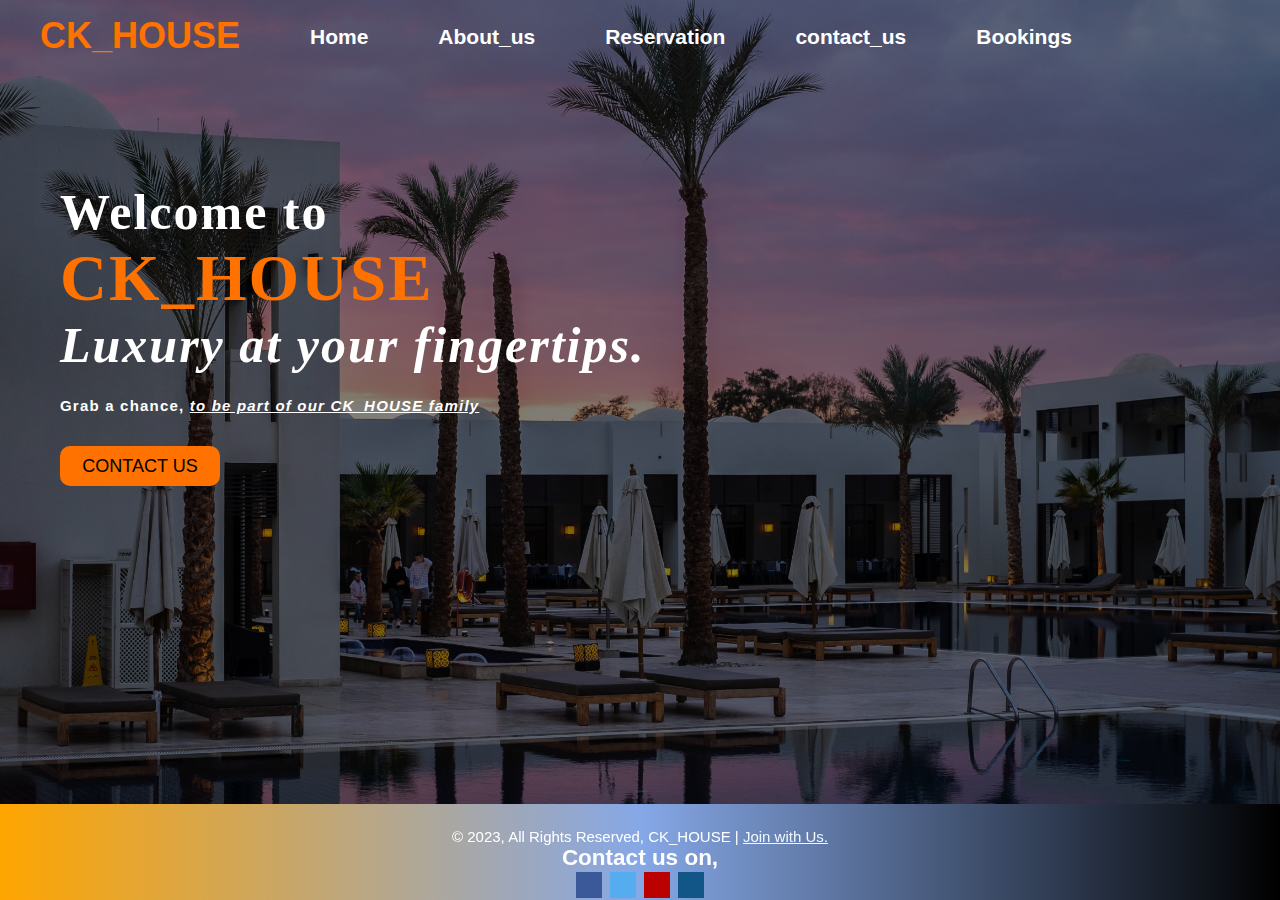
<file: index.html>
<!DOCTYPE html>
<html lang="en">
<head>
    <title>CK_HOUSE</title>
    <link rel="shortcut icon"
    href="images/fav.png">
    <link rel="stylesheet"href="style.css">
</head>
<body>
    <div class="main">
        <div class="navbar">
            <div class="icon">
                <a href="index.html"><h2 class="logo">CK_HOUSE</h2></a>
                </div>

             <div class="menu">  
                <ul>
                    <li><a href="index.html">Home</a></li>
                    <li><a href="about.html">About_us</a></li>
                    <li><a href="reserv.html">Reservation</a></li>
                    <li><a href="contact.html">contact_us</a></li>
                    <li><a href="retrive.php">Bookings</a></li>
                </ul>
             </div>
             

        </div> 
        <div class="content">
            <h1>Welcome to<br><span>CK_HOUSE</span> <br><i>Luxury at your fingertips.</i></h1>
            <br>
            <p class="par">
                <strong>Grab a chance,</strong>
                <u><i>to be part of our CK_HOUSE family</i></u>
            </p>

                <button class="cn"><a href="contact.html">CONTACT US</a></button>

                
                    </div>
                </div>
        </div>
    
    </div>

    <!-------------------------------------Footer-------------------------------->
    <footer>
        <nav style="margin-top: 1.5rem;">
            <a>&copy 2023, All Rights Reserved, CK_HOUSE</a> | <a href="contact.html" style="color: aliceblue;">Join with Us.</a>
            <h2>Contact us on,</h2>

<!-- Add font awesome icons -->
<a href="https://web.facebook.com/?_rdc=1&_rdr" class="fa fa-facebook"></a>
<a href="https://twitter.com/i/flow/login" class="fa fa-twitter"></a>
<a href="https://www.youtube.com/" class="fa fa-youtube"></a>
<a href="https://www.instagram.com/?hl=en" class="fa fa-instagram"></a>

        </nav>
    </footer>
    
</body>
</html>
</file>
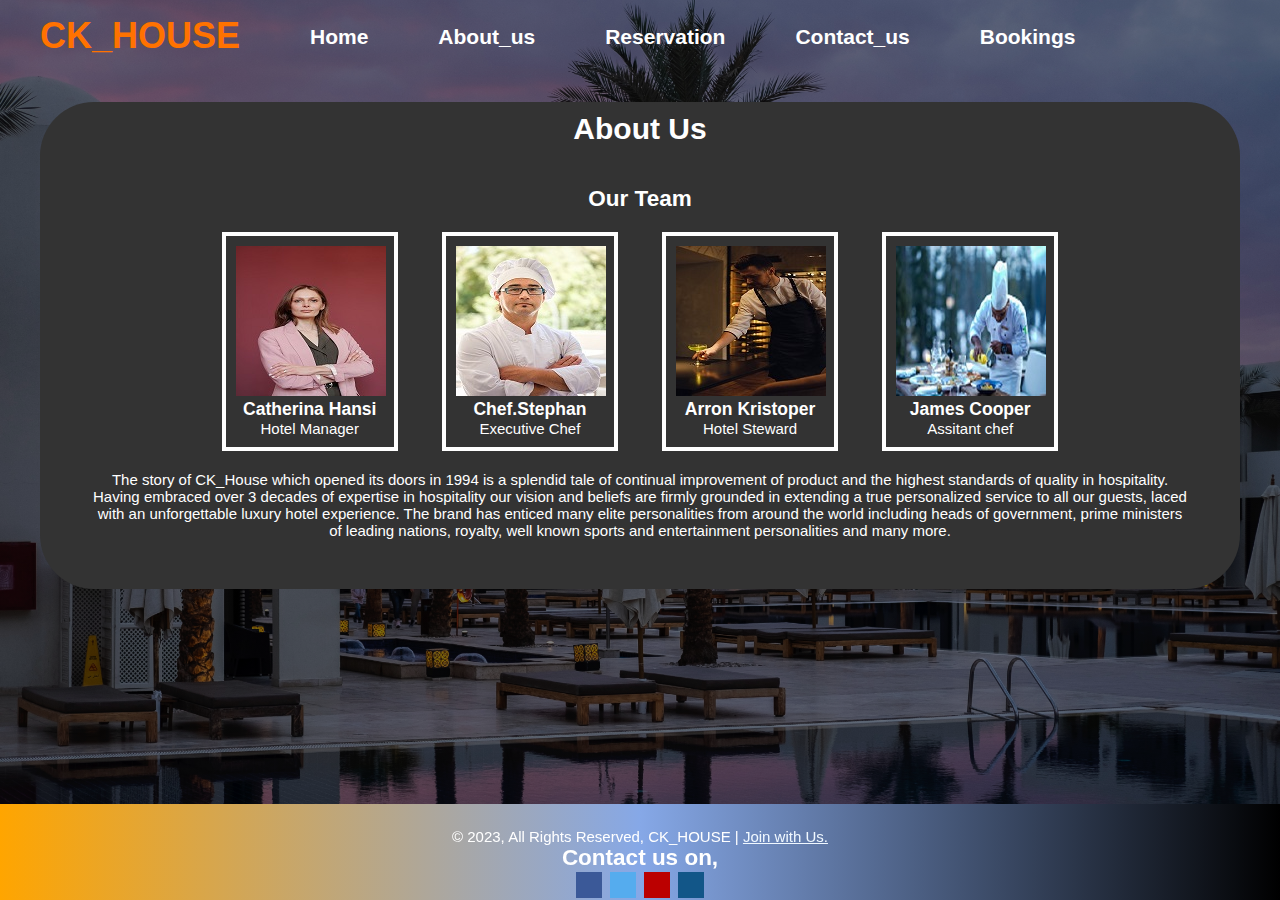
<file: about.html>
<!DOCTYPE html>
<html lang="en">
<head>
    <title>CK_HOUSE</title>
    <link rel="shortcut icon"
    href="images/fav.png">
    <link rel="stylesheet"href="style.css">
</head>
<body>
    <div class="main">
        <div class="navbar">
            <div class="icon">
                <a href="index.html"><h2 class="logo">CK_HOUSE</h2></a>
                </div>

             <div class="menu">  
                <ul>
                    <li><a href="index.html">Home</a></li>
                    <li><a href="#">About_us</a></li>
                    <li><a href="reserv.html">Reservation</a></li>
                    <li><a href="contact.html">Contact_us</a></li>
                    <li><a href="retrive.php">Bookings</a></li>
                </ul>
                <div class="clear-fix">
             </div>
           
            </div>

            <div>
                <br><br><br><br><br>
                <br>
                
            </div>
            <div class="abt">
                <h1>About Us</h1>
            
              <main>
                <h2>Our Team</h2>
                <div class="team-member">
                  <img src="images/manager.jpg" alt="Person 1">
                  <h3>Catherina Hansi</h3>
                  <p>Hotel Manager</p>
                </div>
                <div class="team-member">
                  <img src="images/chef.jpg" alt="Person 2">
                  <h3>Chef.Stephan </h3>
                  <p>Executive Chef</p>
                </div>
                <div class="team-member">
                  <img src="images/waiter.jpg" alt="Person 3">
                  <h3>Arron Kristoper</h3>
                  <p>Hotel Steward</p>
                </div>
                <div class="team-member">
                    <img src="images/ass.jpg" alt="Person 3">
                    <h3>James Cooper</h3>
                    <p>Assitant chef</p>
                  </div>
                <p>The story of CK_House which opened its doors in 1994 is a splendid tale of continual improvement of product and the highest standards of quality in hospitality.
                    Having embraced over 3 decades of expertise in hospitality our vision and beliefs are firmly grounded in extending a true personalized service to all our guests, laced with an unforgettable luxury hotel experience.
                    The brand has enticed many elite personalities from around the world including heads of government, prime ministers of leading nations, royalty, well known sports and entertainment personalities and many more.</p>
              </main>
            </div>
        </div> 
       </div>
          
  
    <!-------------------------------------Footer-------------------------------->
    <footer>
        <nav style="margin-top: 1.5rem;">
            <a>&copy 2023, All Rights Reserved, CK_HOUSE</a> | <a href="contact.html" style="color: aliceblue;">Join with Us.</a>
            <h2>Contact us on,</h2>

<!-- Add font awesome icons -->
<a href="https://web.facebook.com/?_rdc=1&_rdr" class="fa fa-facebook"></a>
<a href="https://twitter.com/i/flow/login" class="fa fa-twitter"></a>
<a href="https://www.youtube.com/" class="fa fa-youtube"></a>
<a href="https://www.instagram.com/?hl=en" class="fa fa-instagram"></a>

        </nav>
    </footer>
    

</html>
</file>
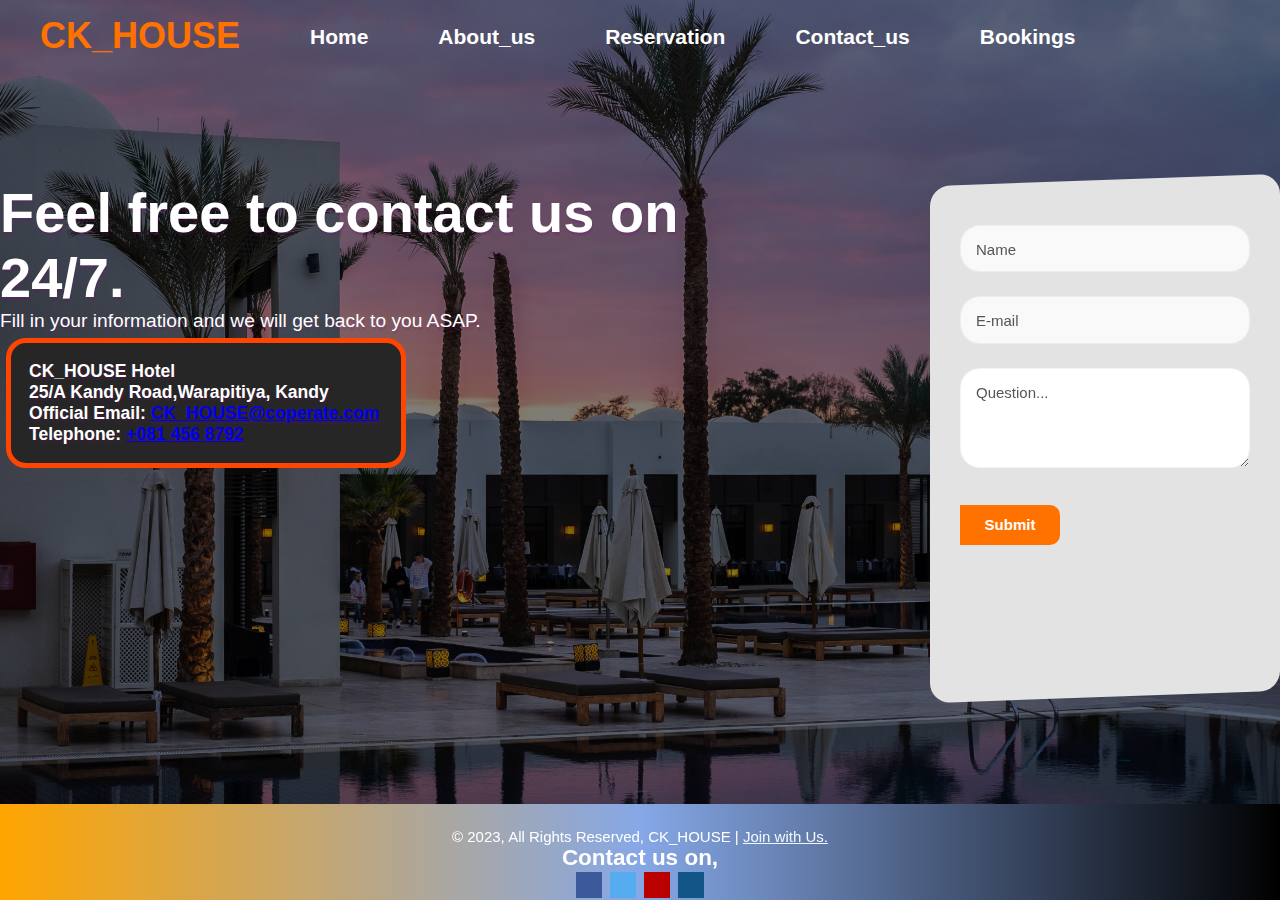
<file: contact.html>
<!DOCTYPE html>
<html lang="en">
<head>
    <title>CK_HOUSE</title>
    <link rel="shortcut icon"
    href="images/fav.png">
    <link rel="stylesheet"href="style.css">
</head>
<body>
    <div class="main">
        <div class="navbar">
            <div class="icon">
                <a href="index.html"><h2 class="logo">CK_HOUSE</h2></a>
                </div>

             <div class="menu">  
                <ul>
                    <li><a href="index.html">Home</a></li>
                    <li><a href="about.html">About_us</a></li>
                    <li><a href="reserv.html">Reservation</a></li>
                    <li><a href="contact.html">Contact_us</a></li>
                    <li><a href="retrive.php">Bookings</a></li>
                </ul>
             </div>
             
            </div>
            </div>



            
                <div class="wrapper">
                    <div class="intro-text">
                        <h1>Feel free to contact us on 24/7. </h1>
                        <p>Fill in your information and we will get back to you ASAP.</p>
                    <div class="Mdiv">
                        
                        <h3>CK_HOUSE Hotel <br>25/A Kandy Road,Warapitiya, Kandy<br>
                            Official Email:   <b><a href="CK_HOUSE@coperate.com">CK_HOUSE@coperate.com</b><br></a>
                            Telephone:   <b><a href="+081 456 8792">+081 456 8792</b><br></a>
                            </h>
                            
                    </div>
                        
                        <div class="clear-fix">
                            <iframe src="https://www.google.com/maps/embed?pb=!1m18!1m12!1m3!1d3957.6507505584796!2d80.6847587147453!3d7.280520294745057!2m3!1f0!2f0!3f0!3m2!1i1024!2i768!4f13.1!3m3!1m2!1s0x3ae366f26a1c408f%3A0xe4832c8f4b5de7bc!2sWarapitiya%20Rd%2C%20Kundasale%2020168!5e0!3m2!1sen!2slk!4v1680710387406!5m2!1sen!2slk" width="360" height="220" style="border: 5px;" allowfullscreen="" loading="lazy" referrerpolicy="no-referrer-when-downgrade"></iframe>
                       </div>
                    

                    </div>
                    <div class="contact-form__wrapper">
            
                        <div class="contact-form__inputs">
                            <div class="contact-form__input">
                                <form action="contact.php" method="post">
                                <input type="text" id="name" name="name"/>
                                <label for="name">Name</label>
                            </div>
                            <div class="contact-form__input">
                                <input type="email" id="email" name="email" />
                                <label for="email">E-mail</label>
                            </div>
                            <div class="contact-form__input">
                                <textarea id="text" name="msg"></textarea>
                      <label for="text">Question...</label>
                            </div>
                            <div class="contact-form__submit">
                                <button class="btn"input type="submit"><strong>Submit</strong></button>
                            </div>
                        </div>
                    </div>
                </div>
            </div>

            



            <footer>
                <nav style="margin-top: 1.5rem;">
                    <a>&copy 2023, All Rights Reserved, CK_HOUSE</a> | <a href="contact.html" style="color: aliceblue;">Join with Us.</a>
                    <h2>Contact us on,</h2>
        
        <!-- Add font awesome icons -->
        <a href="https://web.facebook.com/?_rdc=1&_rdr" class="fa fa-facebook"></a>
        <a href="https://twitter.com/i/flow/login" class="fa fa-twitter"></a>
        <a href="https://www.youtube.com/" class="fa fa-youtube"></a>
        <a href="https://www.instagram.com/?hl=en" class="fa fa-instagram"></a>
        
                </nav>
            </footer>
            
        </body>
        </html>
</file>
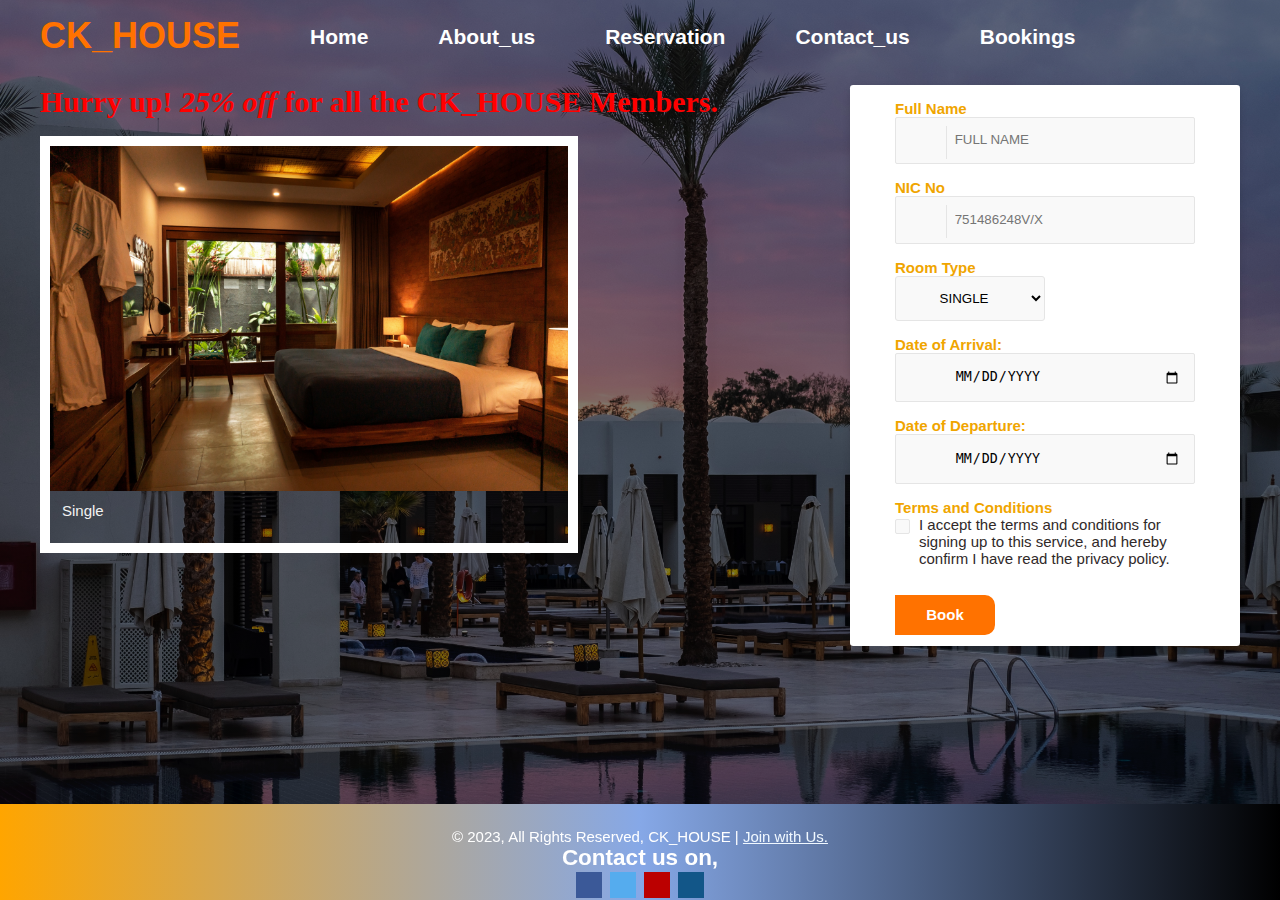
<file: reserv.html>
<!DOCTYPE html>

<head>
    <title>CK_HOUSE</title>
    <link rel="shortcut icon"
    href="images/fav.png">
    <link rel="stylesheet"href="style.css">
   
</head>

<body>
    <div class="main">
        <div class="navbar">
            <div class="icon">
              <a href="index.html"><h2 class="logo">CK_HOUSE</h2></a>
                </div>

             <div class="menu">  
                <ul>
                    <li><a href="index.html">Home</a></li>
                    <li><a href="about.html">About_us</a></li>
                    <li><a href="#">Reservation</a></li>
                    <li><a href="contact.html">Contact_us</a></li>
                    <li><a href="retrive.php">Bookings</a></li>
                </ul>
             </div>
            

            <br>
            <br>
           <br>
          <br>
<div class="slideshow-container">
  <br>
  <h2 class="blink"><b>Hurry up!</b> <i><strong>  25% off</strong> </i> for all the <strong>CK_HOUSE</strong> Members.</h2> 
  <br>

<div class="mySlides fade">
  <div class="numbertext">1 / 3</div>
  <img src="images/2.jpg" style="width:100%">
  <div class="text">Single</div>
</div>

<div class="mySlides fade">
  <div class="numbertext">2 / 3</div>
  <img src="images/3.jpg" style="width:100%">
  <div class="text">King type</div>
</div>

<div class="mySlides fade">
  <div class="numbertext">3 / 3</div>
  <img src="images/4.jpg" style="width:100%">
  <div class="text">Queen type</div>
</div>



</div>
<br>

<div style="text-align:center">
  <span class="dot"></span> 
  <span class="dot"></span> 
  <span class="dot"></span> 
</div>


<script>
let slideIndex = 0;
showSlides();

function showSlides() {
  let i;
  let slides = document.getElementsByClassName("mySlides");
  let dots = document.getElementsByClassName("dot");
  for (i = 0; i < slides.length; i++) {
    slides[i].style.display = "none";  
  }
  slideIndex++;
  if (slideIndex > slides.length) {slideIndex = 1}    
  for (i = 0; i < dots.length; i++) {
    dots[i].className = dots[i].className.replace(" active", "");
  }
  slides[slideIndex-1].style.display = "block";  
  dots[slideIndex-1].className += " active";
  setTimeout(showSlides, 2000); // Change image every 2 seconds
}
</script>


<!----------------form-------------------->

<div class="container">
  <form action="reserv.php" method="post">
    <div class="row">
      <h4>Full Name</h4>
      <div class="input-group input-group-icon">
        <input type="text" placeholder="Full Name" name="name"/>
        <div class="input-icon"><i class="fa fa-user"></i></div>
      </div>
      <h4>NIC No</h4>
      <div class="input-group input-group-icon">
        <input type="text" placeholder="751486248V/X" name="nic"/>
        <div class="input-icon"><i class="fa fa-user"></i></div>
      </div>
      <div class="input-group input-group-icon">
        <label for="rooms"><h4>Room Type</h4></label>
            <select name="rooms" id="rooms">
              <option value="Single Type" id="single">Single</option>
              <option value="King Type" id="king">King Type</option>
              <option value="Single Type" id="queen">Queen Type</option>
            </select>
      </div>
      <div class="input-group input-group-icon">
        <label for="arrival"><h4>Date of Arrival:</h4></label>
        <input type="date" id="arr" name="arr">
      </div>
      <div class="input-group input-group-icon">
        <label for="departure"><h4>Date of Departure:</h4></label>
        <input type="date" id="dep" name="dep">
      </div>
    
      
    <div class="row">
      <h4>Terms and Conditions</h4>
      <div class="input-group">
        <input id="terms" type="checkbox"/>
        <label for="terms">I accept the terms and conditions for signing up to this service, and hereby confirm I have read the privacy policy.</label>
      </div>
      <button class="btn"input type="submit"><strong>Book</strong></button>
      </div>
    </div>
  </form>
</div>
</div>

</div>


 <!-------------------------------------Footer-------------------------------->
 <footer>
  <nav style="margin-top: 1.5rem;">
      <a>&copy 2023, All Rights Reserved, CK_HOUSE</a> | <a href="contact.html" style="color: aliceblue;">Join with Us.</a>
      <h2>Contact us on,</h2>

<!-- Add font awesome icons -->
<a href="https://web.facebook.com/?_rdc=1&_rdr" class="fa fa-facebook"></a>
<a href="https://twitter.com/i/flow/login" class="fa fa-twitter"></a>
<a href="https://www.youtube.com/" class="fa fa-youtube"></a>
<a href="https://www.instagram.com/?hl=en" class="fa fa-instagram"></a>

  </nav>
</footer>
            
   
</body>
</html>
</file>
<file: style.css>
*{
    margin: 0;
    padding: 0;
}

.main{
    width: 100%;
    background: linear-gradient(to top, rgba(0,0,0,0.5)50%,rgba(0,0,0,0.5)50%), url(images/1.jpg);
    background-position: center;
    background-size: cover;
    height: 100vh;
}

.navbar{
    width: 1200px;
    height: 75px;
    margin: auto;
}

.icon{
    width: 200px;
    float: left;
    height: 70px;
}

.logo{
    color: #ff7200;
    font-size: 36px;
    font-family: Arial;
    float: left;
    padding-top: 10px;
    margin-top: 5px
}

.menu{
    width: 400px;
    float: left;
    height: 70px;
}

ul{
    float: left;
    display: flex;
    justify-content: center;
    align-items: center;
}

ul li{
    list-style: none;
    margin-left: 70px;
    margin-top: 25px;
    font-size: 21px;
}

ul li a{
    text-decoration: none;
    color: #fff;
    font-family: Arial;
    font-weight: bold;
    transition: 0.4s ease-in-out;
}

ul li a:hover{
    color: #ff7200;
}

.search{
    width: 330px;
    float: left;
    margin-left: 240px;
}

.srch{
    font-family: 'Times New Roman';
    width: 190px;
    height: 40px;
    background: transparent;
    border: 1px solid #ff7200;
    margin-top: 13px;
    color: #fff;
    border-right: none;
    font-size: 14px;
    float: left;
    padding: 15px;
    border-bottom-left-radius: 30px;
    border-top-left-radius: 33px;
}

.btn{
    width: 100px;
    height: 40px;
    background: #ff7200;
    border: 2px solid #ff7200;
    margin-top: 13px;
    color: #fff;
    font-size: 15px;
    border-top-right-radius: 10px;
    border-bottom-right-radius: 10px;
    transition: 0.3s ease;
    cursor: pointer;
    
}
.btn:hover{
    color: #000;
    
      --myColor1: #ff00ff;
      --myColor2: #00dfdf;
      background: linear-gradient(45deg, var(--myColor1), var(--myColor2)); 
}

.btn:focus{
    outline: none;
}

.srch:focus{
    outline: none;
}

.content{
    width: 1200px;
    height: auto;
    margin: auto;
    color: #fff;
    position: relative;
}

.content .par{
    padding-left: 20px;
    padding-bottom: 25px;
    font-family: Arial;
    letter-spacing: 1.2px;
    line-height: 30px;
}

.content h1{
    font-family: 'Times New Roman';
    font-size: 50px;
    padding-left: 20px;
    margin-top: 9%;
    letter-spacing: 2px;
}

.content .cn{
    width: 160px;
    height: 40px;
    background: #ff7200;
    border: none;
    margin-bottom: 10px;
    margin-left: 20px;
    font-size: 18px;
    border-radius: 10px;
    cursor: pointer;
    transition: .4s ease;
    
}

.content .cn a{
    text-decoration: none;
    color: #000;
    transition: .3s ease;
}

.cn:hover{
    background-color: #fff;
    --myColor1: #ff00ff;
    --myColor2: #00dfdf;
    background: linear-gradient(45deg, var(--myColor1), var(--myColor2)); 
}

.content span{
    color: #ff7200;
    font-size: 65px
}


/*------------------------for_autoslides-------------------/*

* {box-sizing:border-box}

/* Slideshow container */
.slideshow-container {
    position: absolute;
    float: left;
    max-width: 100%;
    width: 60%;
    height: 86.4px;
    max-height: 50%;
  }
  
  /* Hide the images by default */
  .mySlides {
    border: 10px solid #fff;
    height: 483%;
    width: 70%;
  }
  
  /* Next & previous buttons */
  .prev, .next {
    cursor: pointer;
    position: absolute;
    top: 50%;
    width: auto;
    margin-top: -22px;
    padding: 16px;
    color: white;
    font-weight: bold;
    font-size: 18px;
    transition: 0.6s ease;
    border-radius: 0 3px 3px 0;
    user-select: none;
  }
  
  /* Position the "next button" to the right */
  .next {
    right: 0;
    border-radius: 3px 0 0 3px;
  }
  
  /* On hover, add a black background color with a little bit see-through */
  .prev:hover, .next:hover {
    background-color: rgba(0,0,0,0.8);
  }
  
  /* Caption text */
  .text {
    color: #f2f2f2;
    font-size: 15px;
    padding: 8px 12px;
    position: absolute;
    
    width: 100%;
    text-align:justify;
  }
  
  /* Number text (1/3 etc) */
  .numbertext {
    color: #f2f2f2;
    display: none;
    font-size: 12px;
    padding: 8px 12px;
    position: absolute;
    top: 0;
  }
  
  /* The dots/bullets/indicators */
  .dot {
    cursor: pointer;
    height: 15px;
    width: 15px;
    margin: 0 2px;
    background-color: #bbb;
    border-radius: 50%;
    display: none;
    transition: background-color 0.6s ease;
  }
  
  .active, .dot:hover {
    background-color: #717171;
  }
  
  /* Fading animation */
  .fade {
    animation-name: fade;
    animation-duration: 1.5s;
  }
  
  @keyframes fade {
    from {opacity: .4}
    to {opacity: 1}
  }

  /*-----------text blink-----------------*/
  .blink {
    animation: blinker 1.8s linear infinite;
    color: red;
    font-size: 30px;
    font-family: 'Times New Roman', Times, serif;
    
}
@keyframes blinker {
    20% {
        opacity: 0;
    }
}

/*------------booking form--------------------*/

*,
*:before,
*:after {
  box-sizing: border-box;
}
body {
  padding:0em;
  font-family: "Open Sans", "Helvetica Neue", Helvetica, Arial, sans-serif;
  font-size: 15px;
  color: #302929;
  background-color: #e3e3e3;
  align-self: flex-end;
}
h4 {
  color: #f0a500;
}
input,
input[type="radio"] + label,
input[type="checkbox"] + label:before,
select option,
select {
  width: 100%;
  padding: 1em;
  line-height: 1.4;
  text-transform: uppercase;
  background-color: #f9f9f9;
  border: 1px solid #e5e5e5;
  border-radius: 2px;
  -webkit-transition: 0.35s ease-in-out;
  -moz-transition: 0.35s ease-in-out;
  -o-transition: 0.35s ease-in-out;
  transition: 0.35s ease-in-out;
  transition: all 0.35s ease-in-out;
}
input:focus {
  outline: 0;
  border-color: #bd8200;
}
input:focus + .input-icon i {
  color: #f0a500;
}
input:focus + .input-icon:after {
  border-right-color: #f0a500;
}
input[type="radio"] {
  display: none;
}
input[type="radio"] + label,
select {
  display: inline-block;
  width: 50%;
  text-align: center;
  float: left;
  border-radius: 0;
}
input[type="radio"] + label:first-of-type {
  border-top-left-radius: 3px;
  border-bottom-left-radius: 3px;
}
input[type="radio"] + label:last-of-type {
  border-top-right-radius: 3px;
  border-bottom-right-radius: 3px;
}
input[type="radio"] + label i {
  padding-right: 0.4em;
}
input[type="radio"]:checked + label,
input:checked + label:before,
select:focus,
select:active {
  background-color: #f0a500;
  color: #fff;
  border-color: #bd8200;
}
input[type="checkbox"] {
  display: none;
}
input[type="checkbox"] + label {
  position: relative;
  display: block;
  padding-left: 1.6em;
}
input[type="checkbox"] + label:before {
  position: absolute;
  top: 0.2em;
  left: 0;
  display: block;
  width: 1em;
  height: 1em;
  padding: 0;
  content: "";
}
input[type="checkbox"] + label:after {
  position: absolute;
  top: 0.45em;
  left: 0.2em;
  font-size: 0.8em;
  color: #fff;
  opacity: 0;
  font-family: FontAwesome;
  content: "\f00c";
}
input:checked + label:after {
  opacity: 1;
}
select {
  height: 3.4em;
  line-height: 2;
}
select:first-of-type {
  border-top-left-radius: 3px;
  border-bottom-left-radius: 3px;
}
select:last-of-type {
  border-top-right-radius: 3px;
  border-bottom-right-radius: 3px;
}
select:focus,
select:active {
  outline: 0;
}
select option {
  background-color: #f0a500;
  color: #fff;
}
.input-group {
  margin-bottom: 1em;
  zoom: 1;
}
.input-group:before,
.input-group:after {
  content: "";
  display: table;
}
.input-group:after {
  clear: both;
}
.input-group-icon {
  position: relative;
}
.input-group-icon input {
  padding-left: 4.4em;
}
.input-group-icon .input-icon {
  position: absolute;
  top: 0;
  left: 0;
  width: 3.4em;
  height: 3.4em;
  line-height: 3.4em;
  text-align: center;
  pointer-events: none;
}
.input-group-icon .input-icon:after {
  position: absolute;
  top: 0.6em;
  bottom: 0.6em;
  left: 3.4em;
  display: block;
  border-right: 1px solid #e5e5e5;
  content: "";
  -webkit-transition: 0.35s ease-in-out;
  -moz-transition: 0.35s ease-in-out;
  -o-transition: 0.35s ease-in-out;
  transition: 0.35s ease-in-out;
  transition: all 0.35s ease-in-out;
}
.input-group-icon .input-icon i {
  -webkit-transition: 0.35s ease-in-out;
  -moz-transition: 0.35s ease-in-out;
  -o-transition: 0.35s ease-in-out;
  transition: 0.35s ease-in-out;
  transition: all 0.35s ease-in-out;
}
.container {
  max-width: 26em;
  max-height: 37.4em;
  float:right;
  width:500px;
  padding: 1em 3em 2em 3em;
  margin: 0em auto;
  background-color: #fff;
  border-radius: 3.2px;
  box-shadow: 0px 3px 10px -2px rgba(0, 0, 0, 0.2);
}
.row {
  zoom: 1;
}
.row:before,
.row:after {
  content: "";
  display: table;
}
.row:after {
  clear: both;
}
.col-half {
  padding-right: 10px;
  float: left;
  width: 50%;
}
.col-half:last-of-type {
  padding-right: 0;
}
.col-third {
  padding-right: 10px;
  float: left;
  width: 33.33333333%;
}
.col-third:last-of-type {
  padding-right: 0;
}
@media only screen and (max-width: 540px) {
  .col-half {
    width: 100%;
    padding-right: 0;
  }
}

/*--------------------------------Footer-------------------------------*/

footer {
  left: 0;
  bottom: 0;
  width: 100%;
  background-image: linear-gradient(to right, orange, #86a8e7, black);
  color: white;
  text-align: center;
  height: 6rem;
  position: fixed;
}
u{
 font-weight: bolder;
}

/*----------------social media logo ------------------*/

.fa {
  padding: 10px;
  font-size: 5px;
  height: 26px;
  width: 26px;
  text-align: center;
  text-decoration: none;
  margin: 1px 2px;
  display:inline-block;
}

.fa:hover {
    opacity: 0.7;
}

.fa-facebook {
  background: #3B5998;
  color: white;
}

.fa-twitter {
  background: #55ACEE;
  color: white;
}

.fa-youtube {
  background: #bb0000;
  color: white;
}

.fa-instagram {
  background: #125688;
  color: white;
}

/*------------------about us----------------------------------*/

.abt {
  background-color: #333;
  color: white;
  padding: 10px;
  text-align: center;
  border-radius: 54px;
}

/* Style the main content */
main {
  padding: 40px;
}

/* Style the team members */
.team-member {
  display: inline-block;
  width: 90px;
  height:110px;
  margin:20px;
  padding: 10px;
  border: 4px solid #fff;
  height: 37%;
  width: 16%;
  text-align: center;
}



/*---------------------------contact us---------------------------*/


@import url("https://fonts.googleapis.com/css2?family=Nunito:wght@700&family=PT+Sans&display=swap");
@property --myColor1 {
  syntax: '<color>';
  initial-value: #00dfdf;
  inherits: false; }

@property --myColor2 {
  syntax: '<color>';
  initial-value: #ff00ff;
  inherits: false; }

body {
  font-family: "PT Sans", sans-serif; }

.intro-text {
  color: #fff;
  text-shadow: 1px 3px rgba(128, 0, 128, 0.2); }
  .intro-text h1 {
    font-family: "Nunito", sans-serif;
    font-size: 3.5rem; }
  .intro-text p {
    font-size: 1.2rem; }

.wrapper {
  position: absolute;
  z-index: 99;
  float:right;
  top: 20%;
  width: 100%;
  display:flex;
  justify-content: center;
  gap: 10%; }

.contact-form__wrapper {
  padding: 3em 2em;
  border-radius: 20px;
  position: relative;
  max-width: 350px;
  width: 100%; }
  .contact-form__wrapper::after {
    content: "";
    background: #e3e3e3;
    width: 100%;
    height: 100%;
    display: block;
    position: absolute;
    top: 0;
    left: 0;
    z-index: -1;
    -webkit-transform: skewY(-2deg);
            transform: skewY(-2deg);
    border-radius: 20px; }

.contact-form__inputs {
  display: flex;
  flex-direction: column;
  gap: 1.5rem; }

.contact-form__input {
  position: relative;
  display: flex;
  flex-direction: column; }
  .contact-form__input label {
    position: absolute;
    top: 1rem;
    left: 1rem;
    transition: all ease .3s;
    opacity: .8; }
  .contact-form__input textarea {
    height: 100px; }
  .contact-form__input input, .contact-form__input textarea {
    border-radius: 20px;
    border: 1px solid rgba(155, 139, 139, 0.1);
    padding: 1em; }
    .contact-form__input input:focus ~ label, .contact-form__input input.has-value ~ label, .contact-form__input textarea:focus ~ label, .contact-form__input textarea.has-value ~ label {
      font-size: .6rem;
      top: .5rem;
      opacity: .5; }

.contact-form__submit a {
  display: block;
  background:#ff7200; 
  padding: 1rem;
  border-radius: 20px;
  color: #fff;
  text-align: center;
  text-decoration: none;
  text-transform: uppercase;
  font-weight: 600;
  font-size: .8rem;
  transition: --myColor1 .3s, --myColor2 .3s; }
  .contact-form__submit a:hover {
    --myColor1: #ff00ff;
    --myColor2: #00dfdf;
    background: linear-gradient(45deg, var(--myColor1), var(--myColor2)); }


  
    

    .Mdiv{
      background-color: rgb(39, 38, 38);
      width: 400px;
      height:auto;
      border: 5px solid orangered;
      padding: 18px;
      margin: 6px;
      border-top-left-radius: 20px;
      border-bottom-left-radius: 20px;
      border-top-right-radius: 20px;
      border-bottom-right-radius: 20px;
    }

    /*----------------------table----------------*/
</file>
